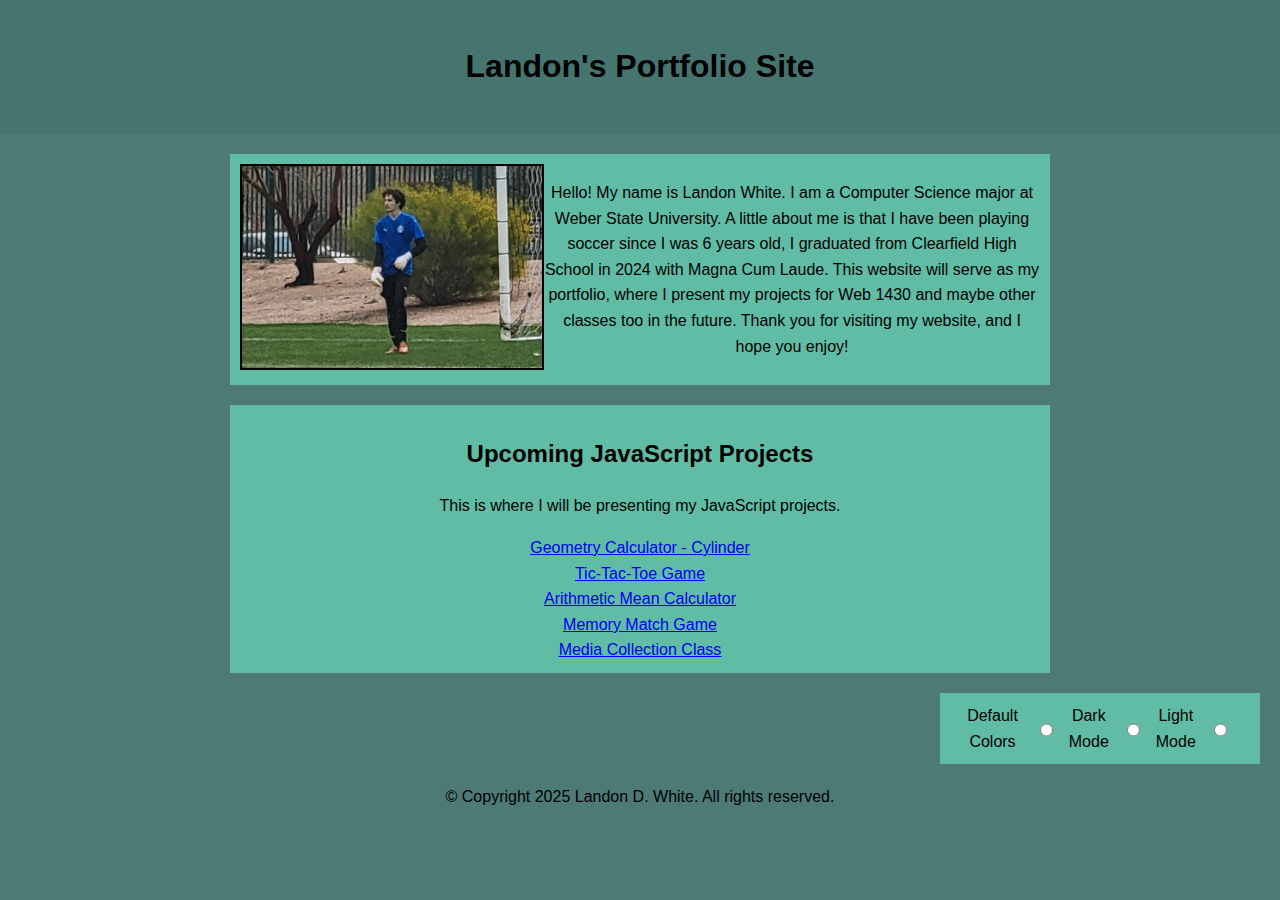
<file: index.html>
<!DOCTYPE html>
<html lang="en">
    <head>
        <meta charset="UTF-8">
        <meta name="viewport" content="width=device-width, initial-scale=1.0">
        <title>Landon's Portfolio Site</title>
        <link rel="stylesheet" href="defaultColors.css">
        <script src="javascript.js"></script>
    </head>
    <body>
        <header>
            <h1>Landon's Portfolio Site</h1>
        </header>
        
        <section>
            <img src="self-image.jpg">
            <p>Hello! My name is Landon White. I am a Computer Science major at Weber State University. A little about me is that I 
                have been playing soccer since I was 6 years old, I graduated from Clearfield High School in 2024 with Magna Cum Laude.
                This website will serve as my portfolio, where I present my projects for Web 1430 and maybe other classes too in the future. Thank you
                for visiting my website, and I hope you enjoy!</p>
        </section>
        
        <section>
        <h2>Upcoming JavaScript Projects</h2>
        <p>This is where I will be presenting my JavaScript projects.</p>
        <a href="Shape Area and Volume Calculator/index.html" target="_blank">Geometry Calculator - Cylinder</a>
        <br>
        <a href="Tic Tac Toe/index.html" target="_blank">Tic-Tac-Toe Game</a>
        <br>
        <a href="Arithmetic Mean Calculator/index.html" target="_blank">Arithmetic Mean Calculator</a>
        <br>
        <a href="Memory Match Game/index.html" target="_blank">Memory Match Game</a>
        <br>
        <a href="Media Collection Class/index.html" target="_blank">Media Collection Class</a>
        </section>
        
        <section style="width:300px;" class = "flex-box-2">
         
            <form class="flex-box-2">
                <label for="default">Default Colors</label>
                <input onclick="default_colors()" name="color-scheme" type="radio" id="default" value="default">
                <label for="dark">Dark Mode</label>
                <input onclick="dark_mode()" name="color-scheme" type="radio" id="dark" value="dark">
                <label for="light">Light Mode</label>
                <input onclick="light_mode()" name="color-scheme" type="radio" id="light" value="light">
            </form>
        </section>


        
        <p>&copy; Copyright 2025 Landon D. White. All rights reserved.</p>
    </body>
</html>
</file>
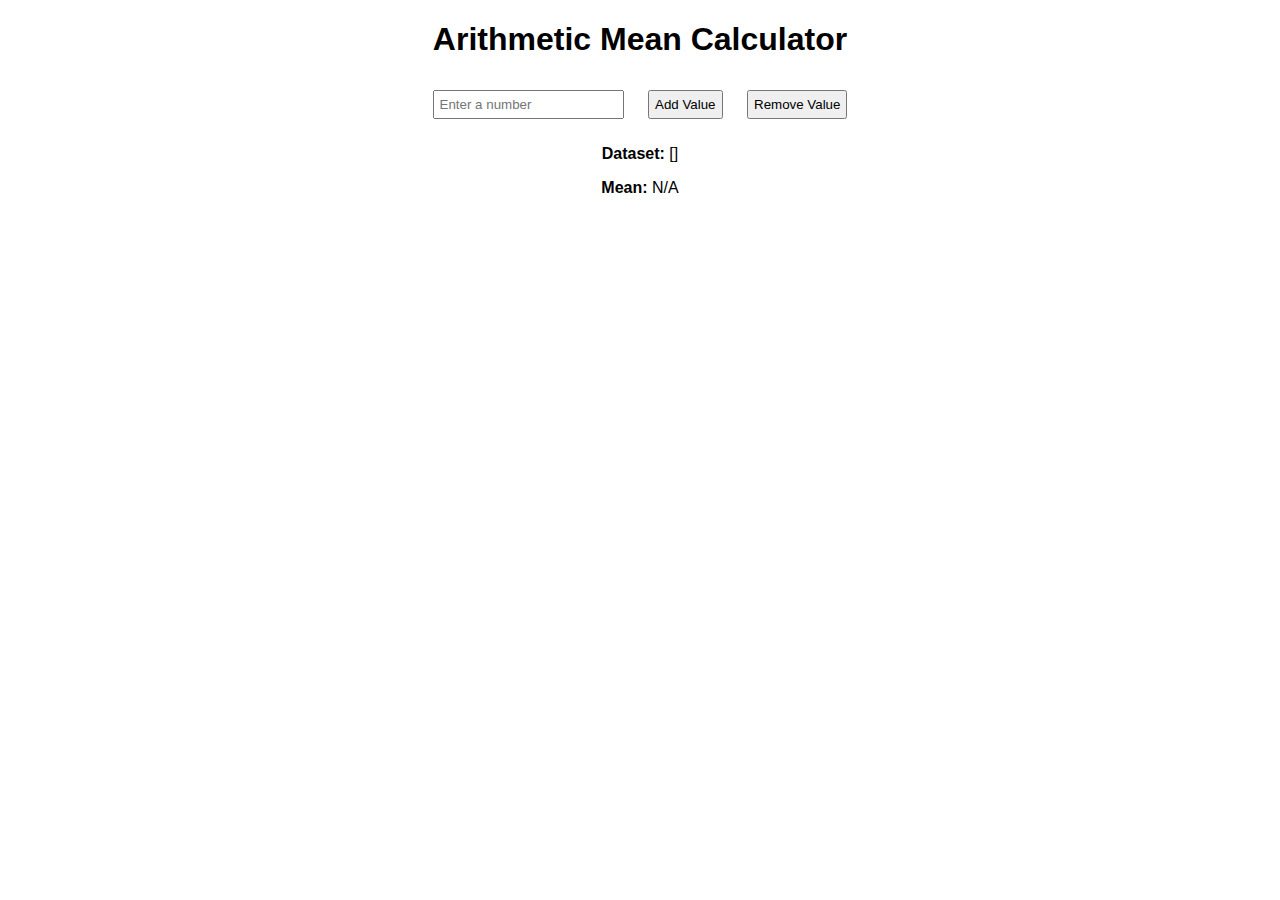
<file: Arithmetic Mean Calculator/index.html>
<!DOCTYPE html>
<html lang="en">
<head>
    <meta charset="UTF-8">
    <meta name="viewport" content="width=device-width, initial-scale=1.0">
    <title>Arithmetic Mean Calculator</title>

    <script src="script.js"></script>
    <style>
        body { font-family: Arial, sans-serif; text-align: center; }
        input, button { margin: 10px; padding: 5px; }
        #dataset { margin-top: 20px; }
    </style>

</head>
<body>
    <h1>Arithmetic Mean Calculator</h1>
    <input type="text" id="numberInput" placeholder="Enter a number">
    <button onclick="addValue()">Add Value</button>
    <button onclick="removeValue()">Remove Value</button>
    <p><strong>Dataset:</strong> <span id="dataset">[]</span></p>
    <p><strong>Mean:</strong> <span id="mean">N/A</span></p>
</body>
</html>
</file>
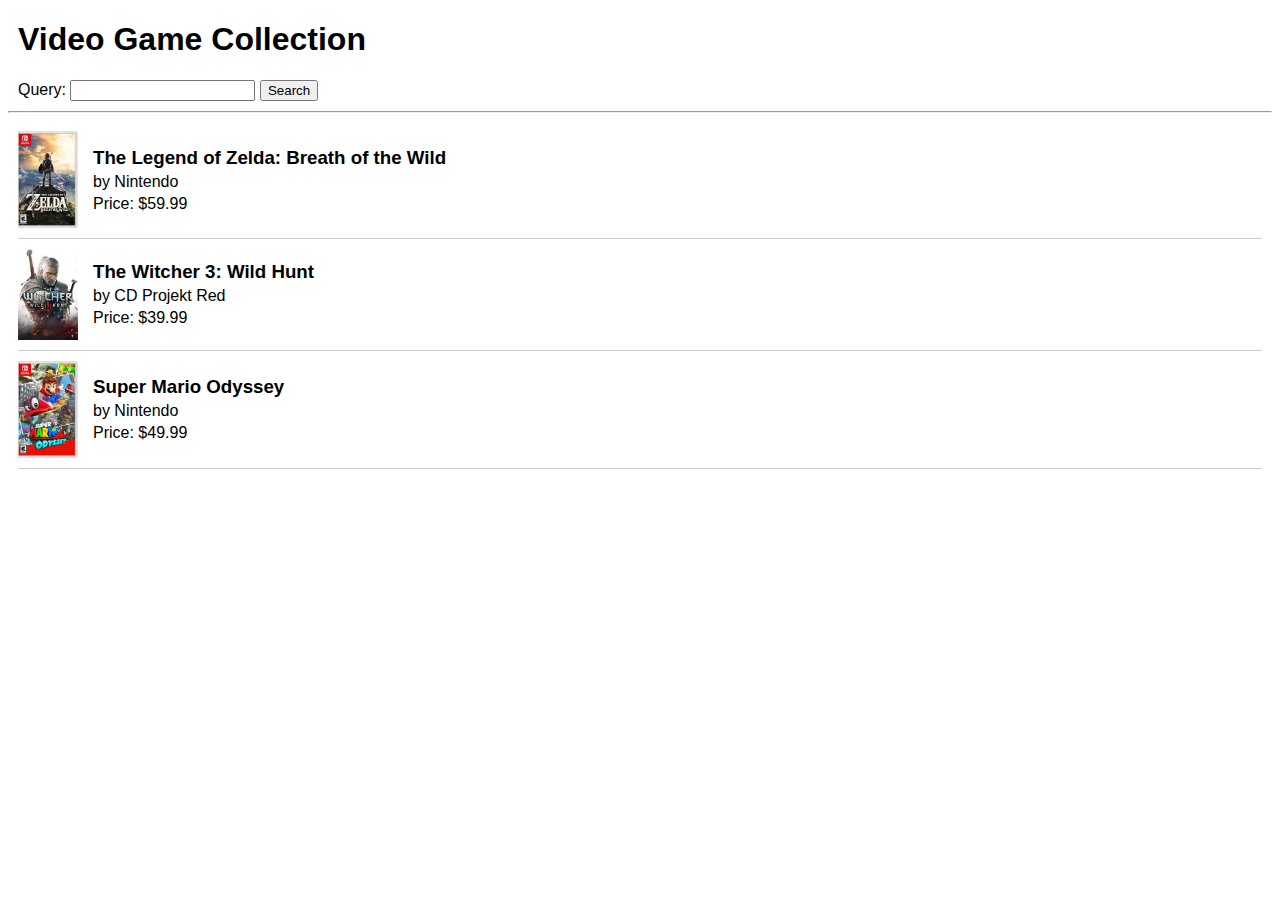
<file: Media Collection Class/index.html>
<!DOCTYPE html>
<html lang="en">
<head>
    <meta charset="UTF-8">
    <meta name="viewport" content="width=device-width, initial-scale=1.0">
    <title>Video Game Collection</title>
    <style>
        body {
            font-family: Arial, sans-serif;
        }

        h1 {
            text-align: left;
            padding-left: 10px;
        }

        #search-bar {
            margin-left: 10px;
            margin-bottom: 10px;
        }

        #media-container {
            display: block;
            margin: 0 10px;
        }

        .media-item {
            display: flex;
            align-items: center;
            border-bottom: 1px solid #ccc;
            padding: 10px 0;
            width: 100%;
        }

        .media-item img {
            width: 60px;
            height: auto;
            margin-right: 15px;
        }

        .media-info h3, .media-info p {
            margin: 4px 0;
        }
    </style>
</head>
<body>
    <h1>Video Game Collection</h1>

    <div id="search-bar">
        <label for="search">Query:</label>
        <input type="text" id="search" />
        <button onclick="filterGames()">Search</button>
    </div>

    <hr>

    <div id="media-container"></div>

    <script src="script.js"></script>
</body>
</html>
</file>
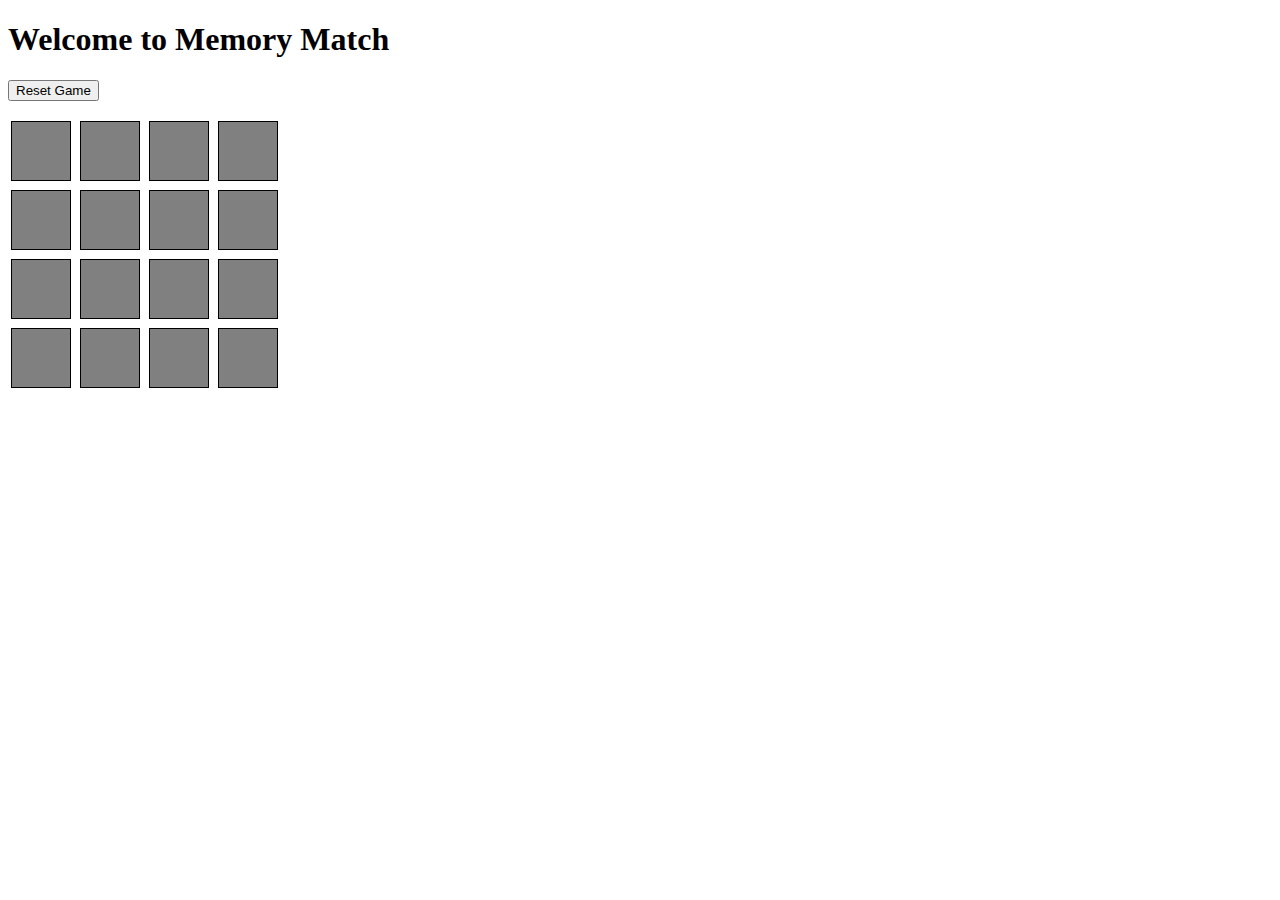
<file: Memory Match Game/index.html>
<!DOCTYPE html>
<html lang="en">

<head>
    <meta charset="UTF-8">
    <title>Memory Match</title>
    <style>
        .tile {
            font-size: xx-large;
            width: 60px;
            height: 60px;
            background-color: gray;
            text-align: center;
            border: 1px solid black;
        }

        td {
            width: 65px;
            height: 65px;
        }
    </style>
</head>

<body>
    <h1>Welcome to Memory Match</h1>

    <p><button onclick='resetBoard()'>Reset Game</button></p>

    <div id='gameBoard'></div>

    <script>
        let map = [];
        let tile1 = null, tile2 = null;

      
        const shuffle = (array) => {
            for (let i = array.length - 1; i > 0; i--) {
                const j = Math.floor(Math.random() * (i + 1));
                [array[i], array[j]] = [array[j], array[i]];
            }
            return array;
        };

       
        const loadMap = (rows = 4, cols = 4) => {
            let maxVal = (rows * cols) / 2;
            let tempArray = [];
            for (let i = 1; i <= maxVal; i++) {
                tempArray.push(i, i); 
            }
            tempArray = shuffle(tempArray);

            map = [];
            for (let r = 0; r < rows; r++) {
                map.push(tempArray.slice(r * cols, (r + 1) * cols)); 
            }
        };

     
        const makeBoard = (rows = 4, cols = 4) => {
            let output = '<table>';
            for (let row = 0; row < rows; row++) {
                output += '<tr>';
                for (let col = 0; col < cols; col++) {
                    output += `<td><button class="tile" id="${row}_${col}" onclick="process(${row},${col})"></button></td>`;
                }
                output += '</tr>';
            }
            document.getElementById('gameBoard').innerHTML = output + '</table>';
        };

      
        const resetBoard = () => {
            loadMap();
            makeBoard();
        };

        const process = (row, col) => {
            let clicked_tile = document.getElementById(`${row}_${col}`);
            if (!Boolean(clicked_tile.innerHTML)) {
                if (!tile1) {
                    tile1 = clicked_tile;
                    clicked_tile.innerHTML = map[row][col];
                } else if (!tile2) {
                    tile2 = clicked_tile;
                    clicked_tile.innerHTML = map[row][col];
                    setTimeout(checkMatch, 1000);
                }
            }
        };

       
        const checkMatch = () => {
            if (tile1.innerHTML === tile2.innerHTML) {
                tile1.hidden = true;
                tile2.hidden = true;
            } else {
                tile1.innerHTML = '';
                tile2.innerHTML = '';
            }
            tile1 = tile2 = null;
        };

        
        resetBoard();
    </script>
</body>

</html>
</file>
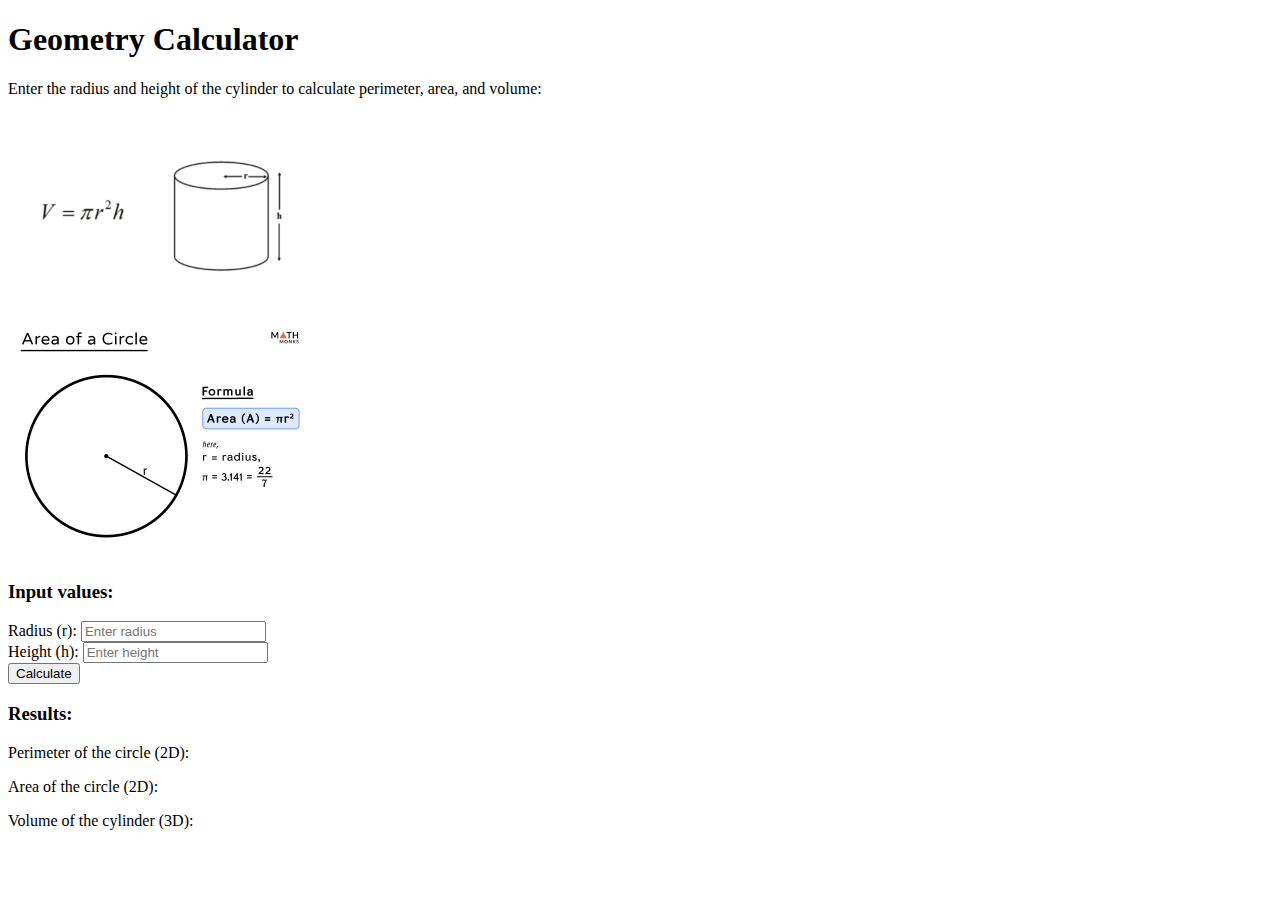
<file: Shape Area and Volume Calculator/index.html>
<!DOCTYPE html>
<html lang="en">
<head>
    <meta charset="UTF-8">
    <meta name="viewport" content="width=device-width, initial-scale=1.0">
    <title>Geometry Calculator - Cylinder</title>
    <style>
        img {
        width: 300px;
        }
    </style>
</head>
<body>

    <h1>Geometry Calculator</h1>
    <p>Enter the radius and height of the cylinder to calculate perimeter, area, and volume:</p>

 
    <img src="cylinder_image.png" alt="Cylinder">
    <br>
    <img src="circle_image.jpg" alt="Circle">

    <h3>Input values:</h3>
    <label for="radius">Radius (r): </label>
    <input type="number" id="radius" placeholder="Enter radius" required>
    <br>
    <label for="height">Height (h): </label>
    <input type="number" id="height" placeholder="Enter height" required>
    <br>

    <button onclick="calculate()">Calculate</button>

    <div class="result">
        <h3>Results:</h3>
        <p id="perimeterResult">Perimeter of the circle (2D): </p>
        <p id="areaResult">Area of the circle (2D): </p>
        <p id="volumeResult">Volume of the cylinder (3D): </p>
    </div>

    <script src="geometry_calculator.js"></script>

</body>
</html>
</file>
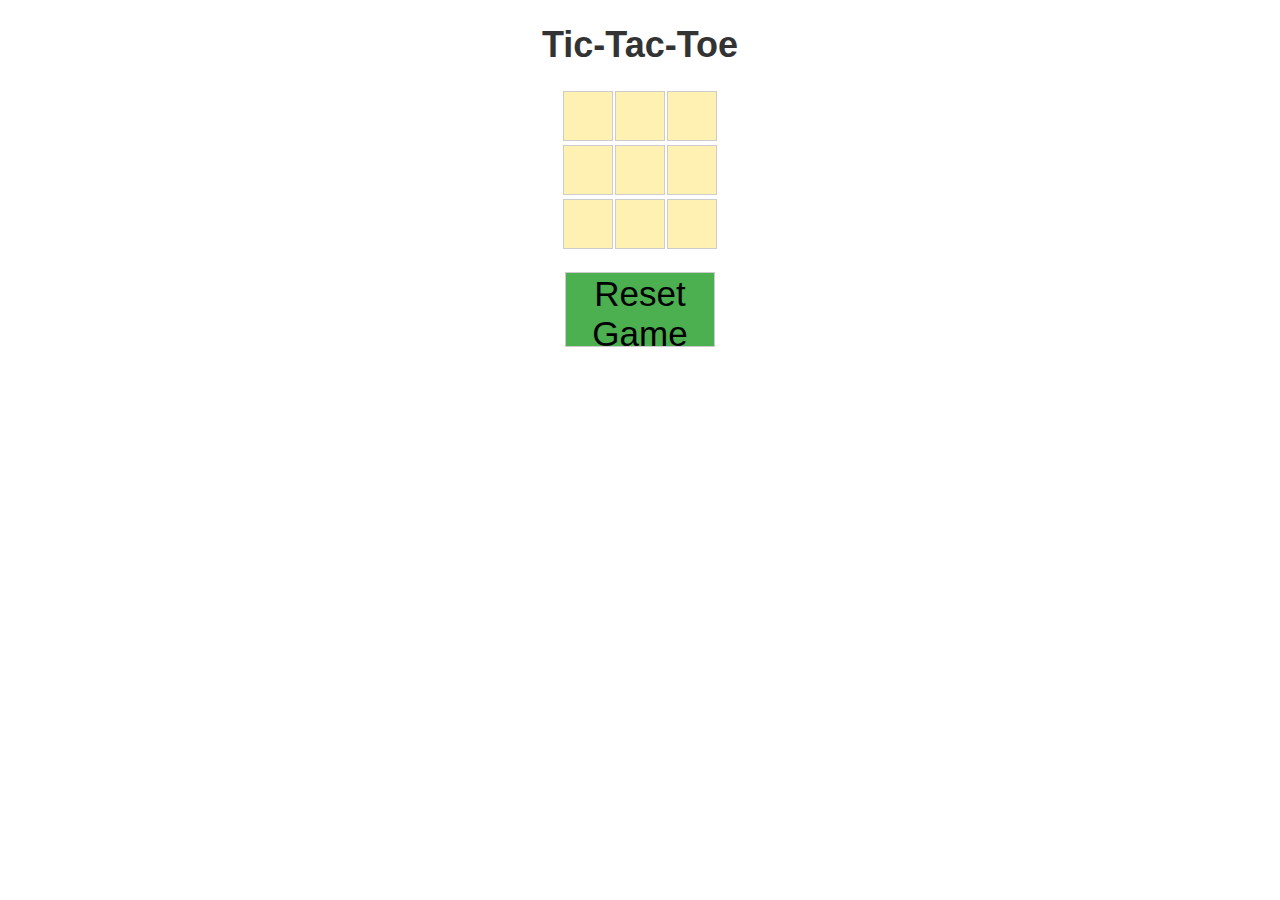
<file: Tic Tac Toe/index.html>
<!DOCTYPE html>
<html lang="en">
<head>
    <meta charset="UTF-8">
    <meta name="viewport" content="width=device-width, initial-scale=1.0">
    <title>Tic-Tac-Toe</title>
    <script src="script.js"></script>
    <link rel="stylesheet" href="styles.css">        
</head>
<body>
    <h1>Tic-Tac-Toe</h1>
    <table>
        <tr>
            <td><button id="a1" onclick="changeMark('a1')"></button></td>
            <td><button id="b1" onclick="changeMark('b1')"></button></td>
            <td><button id="c1" onclick="changeMark('c1')"></button></td>
        </tr>
        <tr>
            <td><button id="a2" onclick="changeMark('a2')"></button></td>
            <td><button id="b2" onclick="changeMark('b2')"></button></td>
            <td><button id="c2" onclick="changeMark('c2')"></button></td>
        </tr>
        <tr>
            <td><button id="a3" onclick="changeMark('a3')"></button></td>
            <td><button id="b3" onclick="changeMark('b3')"></button></td>
            <td><button id="c3" onclick="changeMark('c3')"></button></td>
        </tr>
    </table>
    <h2 id="winner"></h2>
    <button class="reset" onclick="resetGame()">Reset Game</button>
</body>
</html>
</file>
<file: defaultColors.css>
body {
    font-family: Tahoma, Geneva, Verdana, sans-serif;
    margin: 0;
    padding: 0;
    line-height: 1.6;
    background-color: #46756ff5;
    color: #333;
    text-align: center
}

header {
    text-align: center;
    padding: 20px;
    background-color: #46756ff5;
}

section {
    margin: 20px auto;
    max-width: 800px;
    padding: 10px;
    background: rgba(107, 217, 186, 0.695);
    align-items: normal;
}

h1, h2, p {
    color: #000000;
    text-align: center
}

img {
    width: 300px;
    border: 2px solid #000000;
    float: left;    
}

.flex-box-2 {
    display:flex;
    justify-content: flex-end;
    margin-right: 20px;
  }

  form {
    color:#000000
}
</file>
<file: Tic Tac Toe/styles.css>
body {
    text-align: center;
    font-family: Arial, sans-serif;
}

table {
    margin: auto;
    border-collapse: collapse;
}

button {
    width: 50px;
    height: 50px;
    font-size: 35px;
    border: 1px solid #ccc;
    background-color: #fff1b1;
    transition: background-color 0.3s, transform 0.2s;
    font-family: Impact, Haettenschweiler, 'Arial Narrow Bold', sans-serif;
}


button:hover {
    background-color: #ddd;
    transform: scale(1.1);
}

.reset {
    width: 150px;
    height: 75px;
    background-color: #4CAF50;
    font-family: Arial, sans-serif;
}

h1 {
    font-size: 36px;
    color: #333;
}

h2 {
    font-size: 24px;
    color: #333;
    font-weight: bold;
}
</file>
